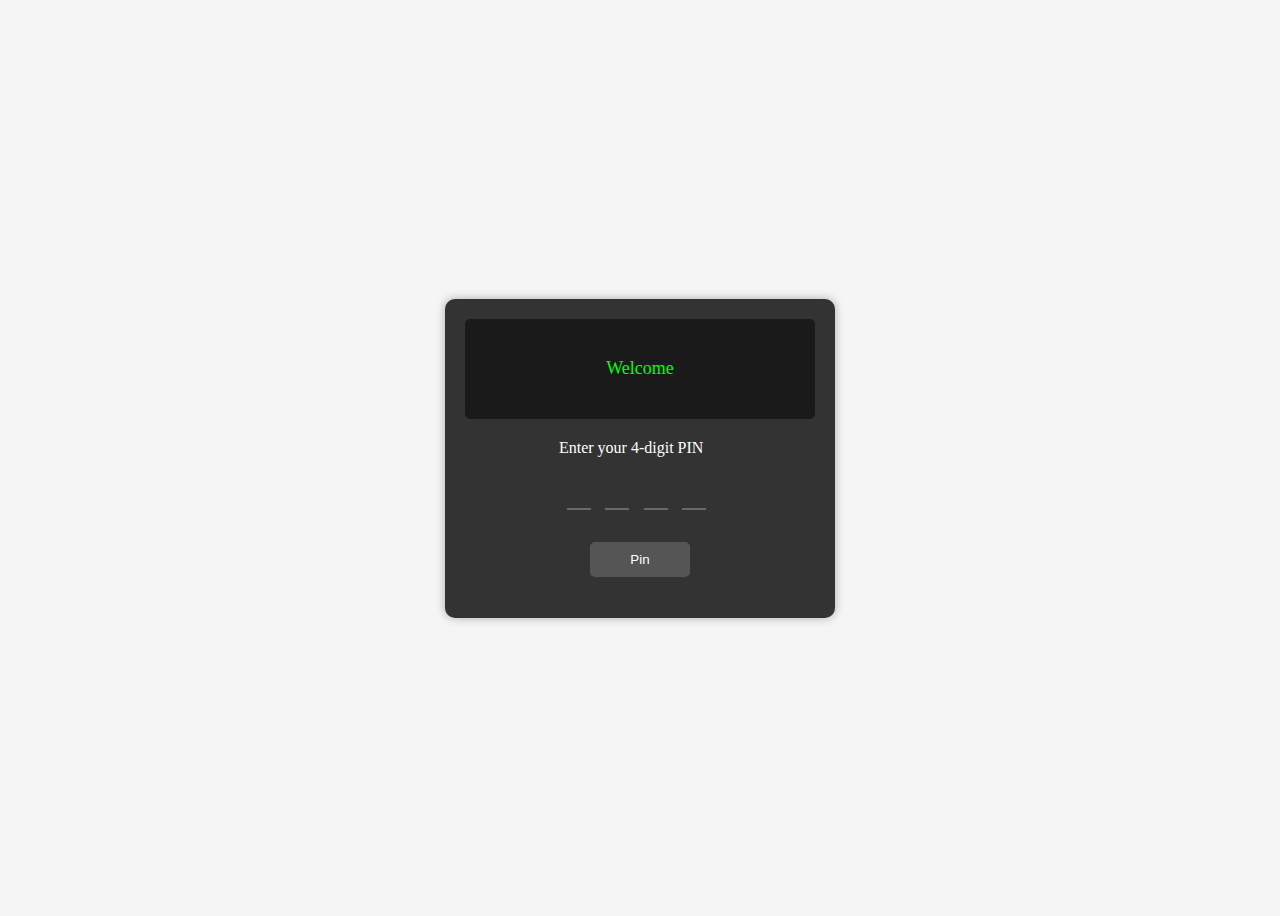
<file: index.html>
<!DOCTYPE html>
<html lang="en">
  <head>
    <meta charset="UTF-8" />
    <meta name="viewport" content="width=device-width, initial-scale=1.0" />
    <title>ATM Machine</title>
    <link rel="stylesheet" href="style.css" />
  </head>
  <body>
    <div class="atm-container">
      <div class="atm-screen">Welcome</div>
      <div class="pin-container">
        <div class="pin-title">Enter your 4-digit PIN</div>
        <input
          type="password"
          name="pin-code"
          class="pin-input"
          pattern="\d*"
          maxlength="4"
          inputmode="numeric"
          autocomplete="off"
          id="pinInput"
        />
      </div>
      <div class="atm-buttons">
        <button onclick="validateUserPIN()">Pin</button>
      </div>
      <p id="result"></p>
    </div>
  </body>

  <script src="/index.js"></script>
</html>
</file>
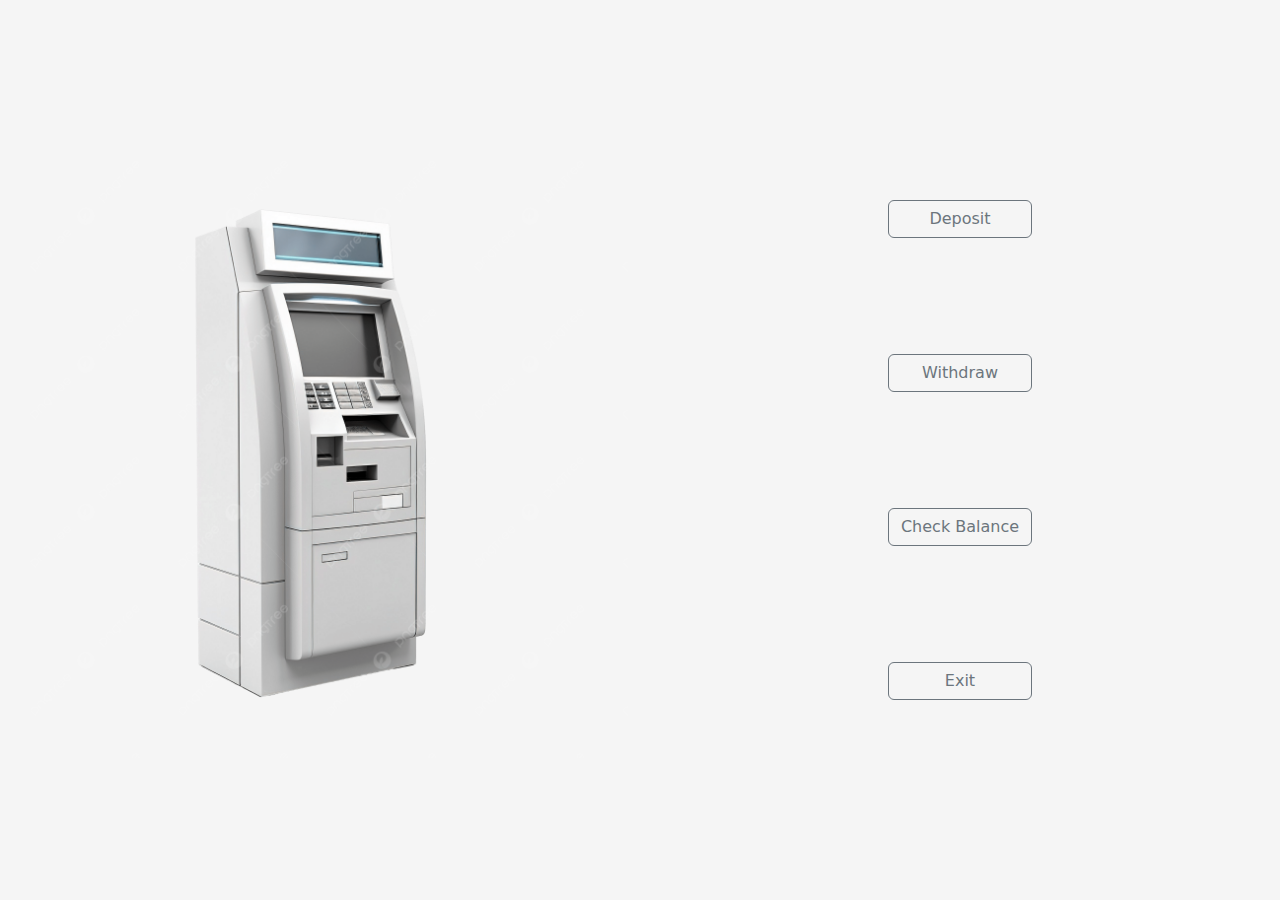
<file: feature/home.html>
<!DOCTYPE html>
<html lang="en">
  <head>
    <meta charset="UTF-8" />
    <meta name="viewport" content="width=device-width, initial-scale=1.0" />
    <title>Home Page</title>
    <link rel="icon" href="../atm-machine-image.png" type="image/x-icon">
    <link rel="stylesheet" href="../style.css" />
    <link href="https://cdn.jsdelivr.net/npm/bootstrap@5.3.0/dist/css/bootstrap.min.css" rel="stylesheet">
  </head>
  <body>
    <div class="container-fluid">
        <div class="row">
            <div class="col-md-6">
                <img src="../atm-machine-image.png" alt="atm-machine" class="img-fluid">
            </div>
            <div class="col-md-6 atm-content">
                <button type="button" class="btn btn-outline-secondary" data-bs-toggle="modal" data-bs-target="#depositModal">Deposit</button>
                <p style="display: none;">Total Amount: <span id="totalAmount">1000</span></p>
                <button type="button" class="btn btn-outline-secondary" data-bs-toggle="modal" data-bs-target="#withdrawModal">Withdraw</button>
                <button type="button" class="btn btn-outline-secondary" data-bs-toggle="modal" data-bs-target="#checkBalanceModal">Check Balance</button>
                <button type="button" class="btn btn-outline-secondary" id="exitButton">Exit</button>
            </div>
        </div>
      </div>
    </div>

     <!-- Deposit Modal -->
     <div class="modal fade" id="depositModal" tabindex="-1" aria-labelledby="exampleModalCenterTitle"
        aria-hidden="true">
        <div class="modal-dialog modal-dialog-centered">
         <div class="modal-content">
             <div class="modal-header">
                 <h5 class="modal-title" id="exampleModalCenterTitle">Enter Your Amount</h5>
                 <button type="button" class="btn-close" data-bs-dismiss="modal"
                     aria-label="Close" onclick="depositModal"()></button>
             </div>
             <div class="modal-body">
                <input type="text" id="amountInput" placeholder="Enter amount" class="form-control enter-amount">
             </div>
             <div class="modal-footer">
                 <button type="button" class="btn btn-outline-secondary" onclick="submitAmount()">Submit</button>
             </div>
         </div>
        </div>
    </div>

    <!-- Amount Added Success Modal -->
    <div class="modal fade" id="successModal" tabindex="-1" aria-labelledby="successModalLabel" aria-hidden="true">
        <div class="modal-dialog modal-dialog-centered">
            <div class="modal-content">
                <div class="modal-body text-center">
                    ✅ Amount added successfully!
                </div>
                <div class="modal-footer">
                    <button type="button" class="btn btn-outline-secondary" data-bs-dismiss="modal">OK</button>
                </div>
            </div>
        </div>
    </div>

     <!-- Check Balance Modal -->
    <div class="modal fade" id="checkBalanceModal" tabindex="-1" aria-labelledby="checkBalanceModalModalLabel" aria-hidden="true">
        <div class="modal-dialog modal-dialog-centered">
            <div class="modal-content">
                <div class="modal-header">
                    <h5 class="modal-title" id="checkBalanceModalModalLabel">Your Balance</h5>
                    <button type="button" class="btn-close" data-bs-dismiss="modal" aria-label="Close"></button>
                </div>
                <div class="modal-body text-center">
                    💰 Your Total Balance: <strong id="balanceAmount">0</strong>
                </div>
                <div class="modal-footer">
                    <button type="button" class="btn btn-success" data-bs-dismiss="modal">OK</button>
                </div>
            </div>
        </div>
    </div>

    <!-- Withdraw Modal -->
    <div class="modal fade" id="withdrawModal" tabindex="-1" aria-labelledby="withdrawModalLabel" aria-hidden="true">
        <div class="modal-dialog">
            <div class="modal-content">
                <div class="modal-header">
                    <h5 class="modal-title" id="withdrawModalLabel">Withdraw Amount</h5>
                    <button type="button" class="btn-close" data-bs-dismiss="modal" aria-label="Close"></button>
                </div>
                <div class="modal-body">
                    <input type="text" id="withdrawInput" placeholder="Enter withdrawal amount" class="form-control enter-amount">
                </div>
                <div class="modal-footer">
                    <button type="button" class="btn btn-danger" onclick="confirmWithdraw()">Confirm Withdraw</button>
                </div>
            </div>
        </div>
    </div>

    <!-- Amount Withdraw Success Modal -->
    <div class="modal fade" id="withdrawSuccessModal" tabindex="-1" aria-labelledby="withdrawSuccessModalLabel" aria-hidden="true">
        <div class="modal-dialog modal-dialog-centered">
            <div class="modal-content">
                <div class="modal-body text-center">
                    ✅ Amount Withdraw successfully!
                </div>
                <div class="modal-footer">
                    <button type="button" class="btn btn-outline-secondary" data-bs-dismiss="modal">OK</button>
                </div>
            </div>
        </div>
    </div>
   
    <script src="https://cdn.jsdelivr.net/npm/bootstrap@5.3.0/dist/js/bootstrap.bundle.min.js"></script>

    <script>
        let totalAmount = 1000.00;
        sessionStorage.setItem('BalanceAmount', totalAmount);
        const depositModal = new bootstrap.Modal(document.getElementById('depositModal'));
        const withdrawModal = new bootstrap.Modal(document.getElementById("withdrawModal"));
        const balanceModal = new bootstrap.Modal(document.getElementById("checkBalanceModal"));
        const successModal = new bootstrap.Modal(document.getElementById("successModal"));
        const withdrawSuccessModal = new bootstrap.Modal(document.getElementById("withdrawSuccessModal"));

        // Deposit amount
        function submitAmount() {
            const amount = parseFloat(document.getElementById("amountInput").value);
            if (!isNaN(amount) && amount > 0) {
                totalAmount += amount;
                sessionStorage.setItem('BalanceAmount', totalAmount);
                document.getElementById("totalAmount").innerText = totalAmount;
                amountInput.value = ""; // Clear input
                depositModal.hide(); // Close Bootstrap modal
                setTimeout(() => {
                    successModal.show(); // Show success modal after closing
                }, 500); // Small delay for smooth transition
            } else {
                alert("Please enter a valid amount!");
            }
        }

        // ✅ Confirm Withdraw Button
        function confirmWithdraw() {
            let balanceAmountWithdraw = Number(sessionStorage.getItem('BalanceAmount'));
            const minBalance = 500.00;
            console.log('balanceAmountWithdraw', balanceAmountWithdraw)
            const withdrawAmount = parseFloat(document.getElementById("withdrawInput").value);
            if (!isNaN(withdrawAmount) && withdrawAmount > 100) {
                if (balanceAmountWithdraw - withdrawAmount >= minBalance) {
                    balanceAmountWithdraw -= withdrawAmount;
                    sessionStorage.setItem('BalanceAmount', balanceAmountWithdraw);
                    document.getElementById("withdrawInput").value = ""; // Clear input
                    withdrawModal.hide(); // Close withdraw modal
                    setTimeout(() => {
                        withdrawSuccessModal.show(); // Show success modal after closing
                    }, 500); // Small delay for smooth transition
                } else {
                    alert("Insufficient balance!");
                    document.getElementById("withdrawInput").value = ""; // Clear input
                }
            } else {
                alert("Please enter a valid amount!. Amount should be morethan 100");
            }
        }

        // Redirect to your home page URL 
        document.getElementById("exitButton").addEventListener("click", function() {
            alert("Thank you! Logging out.");
            window.location.href = "/index.html"; // Redirect to login page
        });

         // show Balance Amount Modal
        document.addEventListener('DOMContentLoaded', function() {
            document.getElementById("checkBalanceModal").addEventListener("click", () => {
                const balanceText = document.getElementById("balanceAmount");
                // ✅ Temporarily clear and force re-render
                
                setTimeout(() => {
                balanceModal.show(); 
                balanceAmount = sessionStorage.getItem('BalanceAmount');
                balanceText.innerText = balanceAmount; // Set updated balance
                }, 50); // Small delay to ensure re-render
            });
        });
    </script>
  </body>
</html>
</file>
<file: style.css>
body {
  display: flex;
  justify-content: center;
  align-items: center;
  height: 100vh;
  background-color: #f5f5f5 !important;
}
.atm-container {
  width: 350px;
  background: #333;
  padding: 20px;
  border-radius: 10px;
  box-shadow: 0 0 10px rgba(0, 0, 0, 0.3);
  text-align: center;
  color: #fff;
}

.atm-screen {
  background: #1a1a1a;
  height: 100px;
  margin-bottom: 20px;
  border-radius: 5px;
  display: flex;
  align-items: center;
  justify-content: center;
  font-size: 18px;
  color: #0f0;
}

.atm-buttons {
  display: inline-grid;
}

.atm-buttons button {
  width: 100px;
  padding: 10px;
  margin: 5px;
  border: none;
  background: #555;
  color: white;
  border-radius: 5px;
  cursor: pointer;
}
.atm-buttons button:hover {
  background: #777;
}

.pin-container {
  display: flex;
  justify-content: center;
  align-items: center;
}

.pin-title {
  padding-bottom: 5rem;
  margin-right: -8.5rem;

}

.pin-input {
  font-family: monospace;
  font-size: 2.5rem;
  border: none;
  outline: none;
  padding: 0;
  width: calc(1.6ch * 4);
  background: repeating-linear-gradient(
      90deg,
      dimgrey 0,
      dimgrey 1ch,
      transparent 0,
      transparent 1.6ch
    )
    0 100%/100% 2px no-repeat;
  color: dimgrey;
  letter-spacing: 0.6ch;
  -webkit-text-security: disc;
  -moz-text-security: disc;
}

.atm-content {
  justify-content: space-evenly;
  display: grid;
  align-items: center
}

.enter-amount {
  border: 0 none !important;
  outline: none !important;
}
</file>
